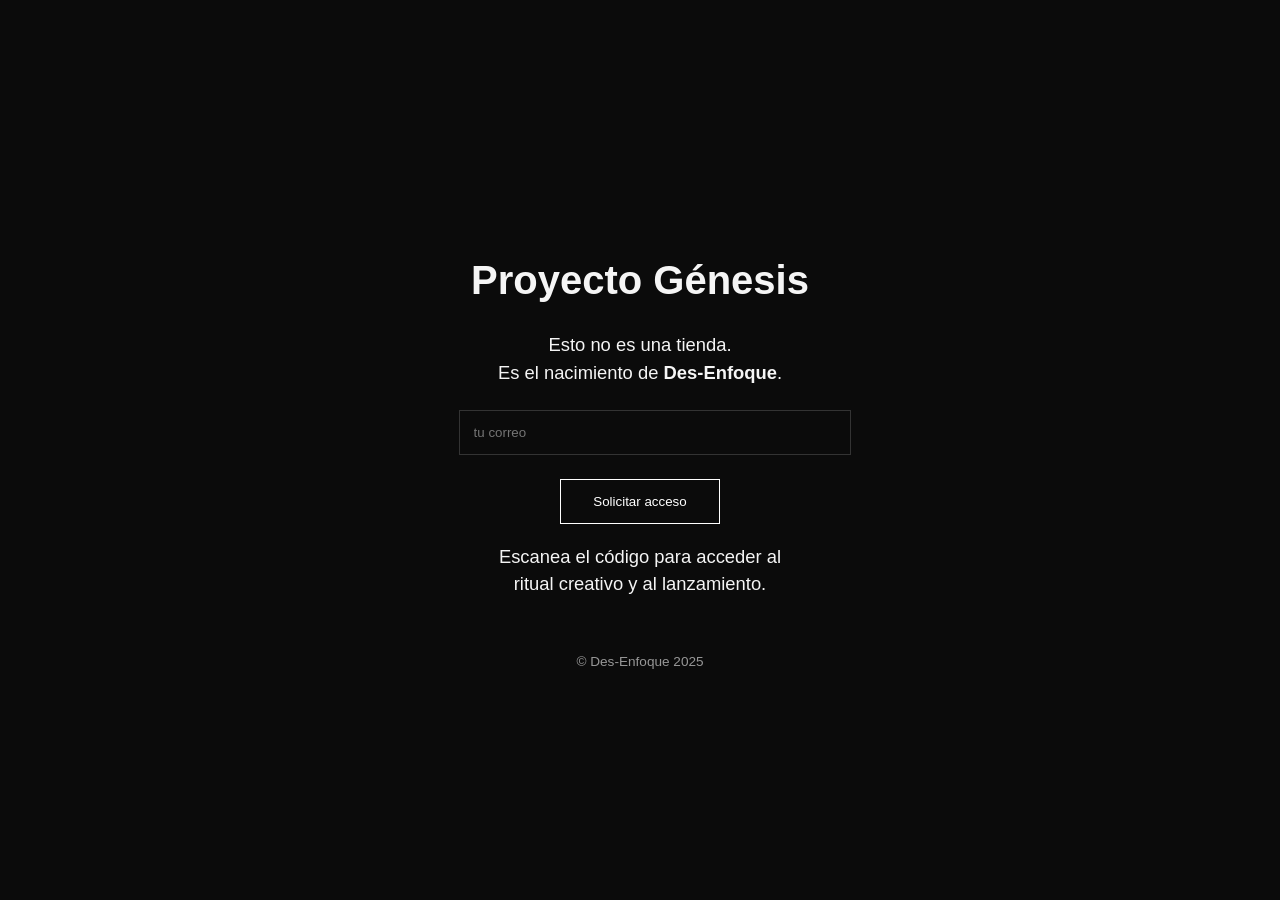
<file: index.html>
<!DOCTYPE html>
<html lang="es">
<head>
  <meta charset="UTF-8" />
  <meta name="viewport" content="width=device-width, initial-scale=1.0" />
  <title>Des-Enfoque | Proyecto Génesis</title>
  <style>
    body {
      font-family: sans-serif;
      margin: 0;
      padding: 0;
      background: #0b0b0b;
      color: #f5f5f5;
      display: flex;
      flex-direction: column;
      align-items: center;
      justify-content: center;
      min-height: 100vh;
      text-align: center;
    }
    h1 {
      font-size: 2.5rem;
      margin-bottom: 0.6rem;
    }
    p {
      font-size: 1.15rem;
      max-width: 320px;
      line-height: 1.5;
      margin-bottom: 1.5rem;
    }
    .qr-box {
      background: #ffffff;
      padding: 1.2rem;
      border-radius: 12px;
      margin-bottom: 1.3rem;
    }
    img {
      width: 180px;
      height: 180px;
      object-fit: contain;
    }
    footer {
      font-size: 0.85rem;
      opacity: 0.6;
      margin-top: 2rem;
    }
  </style>
</head>
<body>
  <h1>Proyecto Génesis</h1>
  <p>Esto no es una tienda.<br>Es el nacimiento de <strong>Des-Enfoque</strong>.</p>
<form
  action="https://assets.mailerlite.com/js/universal.js"
  method="POST"
  onsubmit="handleSubmit(event)"
  style="max-width:420px;margin:0 auto;text-align:center;"
>
  <input
    type="email"
    name="fields[email]"
    placeholder="tu correo"
    required
    style="width:100%;padding:14px;background:none;border:1px solid #333;color:#fff;"
  >

  <button
    type="submit"
    style="margin-top:24px;padding:14px 32px;background:none;border:1px solid #fff;color:#fff;cursor:pointer;"
  >
    Solicitar acceso
  </button>
</form>

<script>
  function handleSubmit(e) {
    e.preventDefault();
    fetch(e.target.action, {
      method: "POST",
      body: new FormData(e.target),
      mode: "no-cors"
    });
    window.location.href = "confirmacion.html";
  }
</script>

  <p>Escanea el código para acceder al ritual creativo y al lanzamiento.</p>
  <footer>© Des-Enfoque 2025</footer>
</body>
</html>
</file>
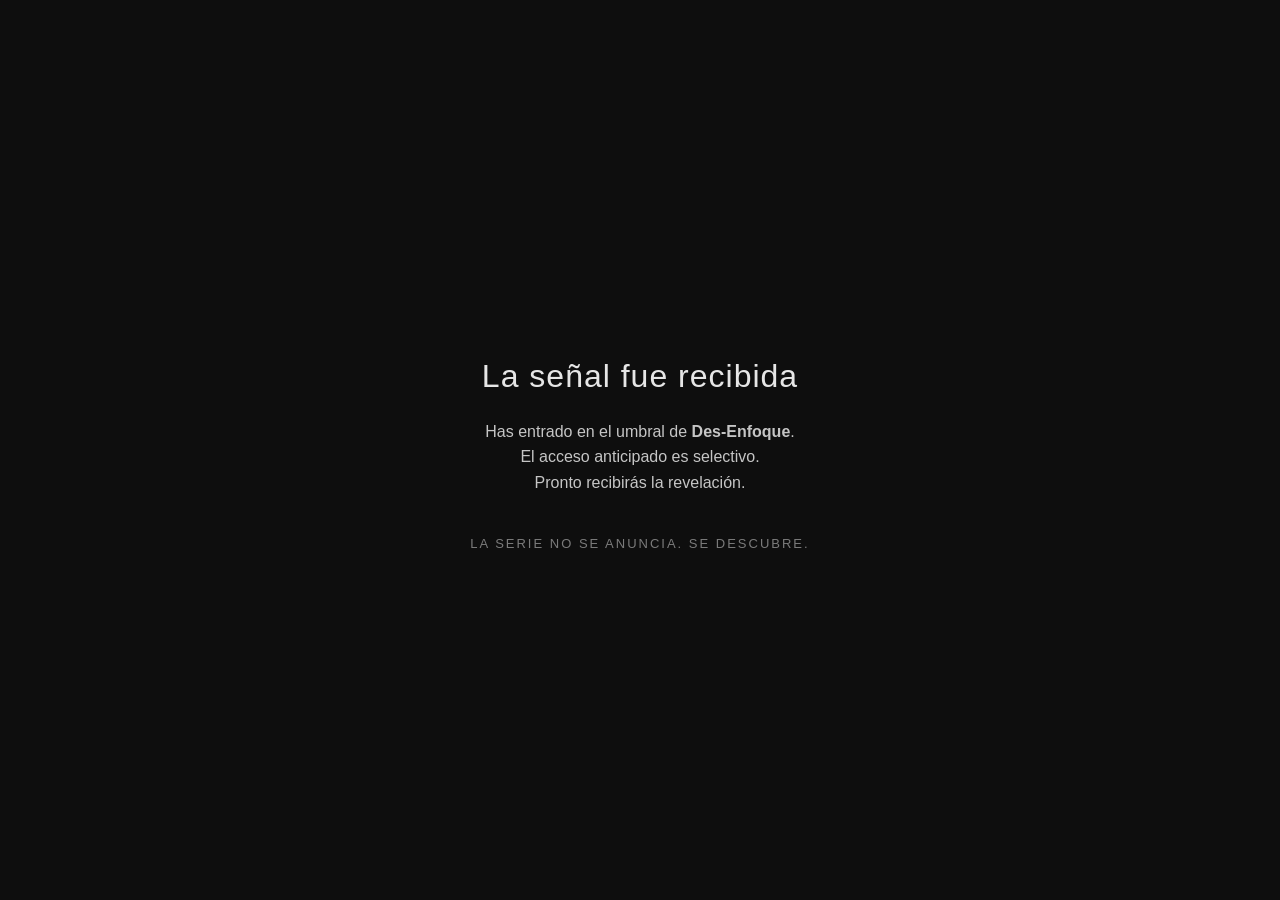
<file: confirmacion.html>
<!DOCTYPE html>
<html lang="es">
<head>
  <meta charset="UTF-8">
  <title>Acceso confirmado — Des-Enfoque</title>
</head>
<body style="
  margin:0;
  min-height:100vh;
  display:flex;
  align-items:center;
  justify-content:center;
  background:#0e0e0e;
  color:#e6e6e6;
  font-family: 'Helvetica Neue', Arial, sans-serif;
">

  <div style="max-width:520px;text-align:center;padding:40px;">
    <h1 style="font-weight:300;letter-spacing:1px;margin-bottom:24px;">
      La señal fue recibida
    </h1>

    <p style="line-height:1.6;opacity:.85;margin-bottom:40px;">
      Has entrado en el umbral de <strong>Des-Enfoque</strong>.<br>
      El acceso anticipado es selectivo.<br>
      Pronto recibirás la revelación.
    </p>

    <p style="font-size:13px;letter-spacing:2px;opacity:.5;text-transform:uppercase;">
      La serie no se anuncia. Se descubre.
    </p>
  </div>

</body>
</html>
</file>
